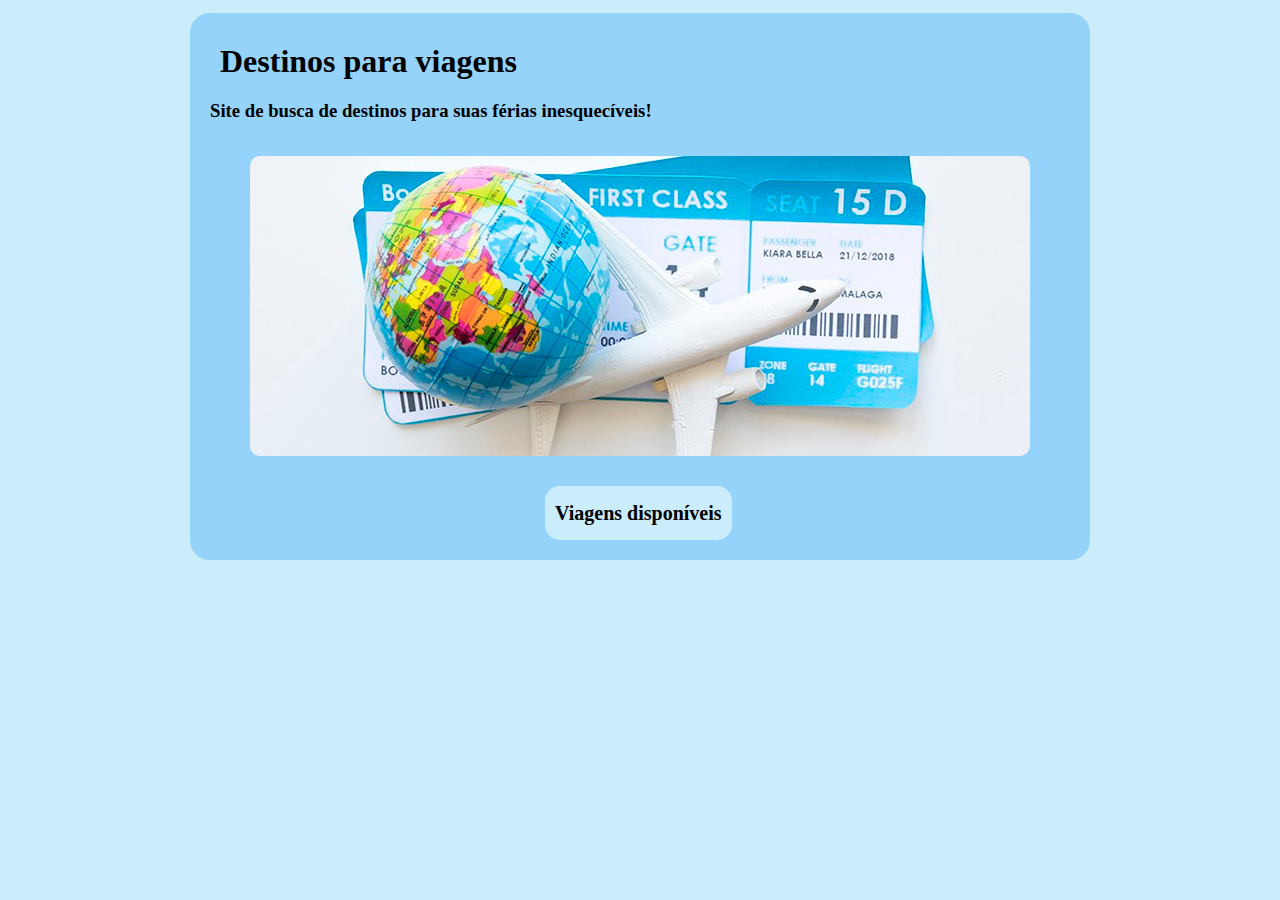
<file: index.html>
<!DOCTYPE html>
<html lang="pt-br">
<head>
    <meta charset="UTF-8">
    <meta http-equiv="X-UA-Compatible" content="IE=edge">
    <meta name="viewport" content="width=device-width, initial-scale=1.0">
    <link rel="stylesheet" href="style.css">
    <title>Site de Viagens</title>
</head>
<body>
    <div class="container">
        <div class="box-infos">
            <div> <h1 class="titulos">Destinos para viagens</h1> </div>
            <div> 
                <p class="textos"><h3>Site de busca de destinos para suas férias inesquecíveis!</h3></p>
            </div>
            <div> 
                <figure>
                    <img class="imagens" src="./img/img1.jpg" alt="Imagem de incentivo">
                    <figcaption class="legendas"> </figcaption>
                </figure>
            </div>
            <div> 
                <a id="button" href="index1.html"><b>Viagens disponíveis</b></a>
            </div>
        </div>        
    </div>
</body>
</html>
</file>
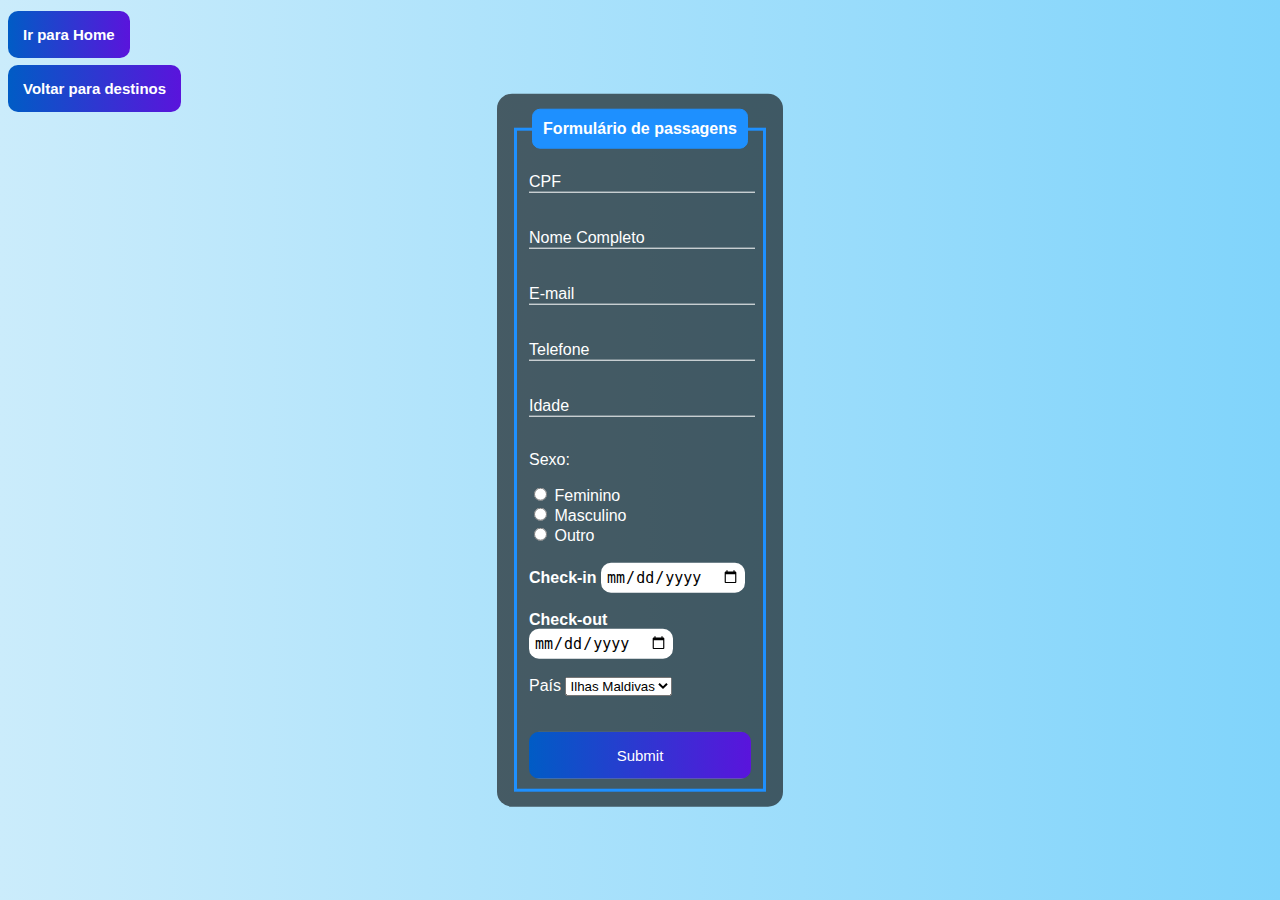
<file: form.html>
<!DOCTYPE html>
<html lang="pt-br">
<head>
    <meta charset="UTF-8">
    <meta http-equiv="X-UA-Compatible" content="IE=edge">
    <meta name="viewport" content="width=device-width, initial-scale=1.0">
    <link rel="stylesheet" href="style1.css">
    <title>Formulário 1</title>
</head>
<body>
    <br>
    <div> 
        <a class="navegacao" href="index.html"><b>Ir para Home</b></a>
    </div>
    <br><br>
    <div> 
        <a class="navegacao" href="index1.html"><b>Voltar para destinos</b></a>
    </div>
    <div class="box">        
        <form action="">
            <fieldset>
                <legend><b>Formulário de passagens</b></legend>
                <br>
                <div class="inputBox">
                    <input type="text" name="cpf" id="cpf" class="inputUser" required>
                    <label for="cpf" class="labelInput">CPF</label>
                </div><br><br>
                <div class="inputBox">
                    <input type="text" name="nome" id="nome" class="inputUser" required>
                    <label for="nome" class="labelInput">Nome Completo</label>
                </div><br><br>
                <div class="inputBox">
                    <input type="text" name="email" id="email" class="inputUser" required>
                    <label for="email" class="labelInput">E-mail</label>
                </div><br><br>
                <div class="inputBox">
                    <input type="tel" name="telefone" id="telefone" class="inputUser" required>
                    <label for="telefone" class="labelInput">Telefone</label>
                </div><br><br>
                <div class="inputBox">
                    <input type="text" name="idade" id="idade" class="inputUser" max="100" min="18" required>
                    <label for="idade" class="labelInput">Idade</label>
                </div><br>

                <p>Sexo:</p>
                <input type="radio" id="feminino" name="genero" value="feminino" required>
                <label for="feminino">Feminino</label><br>
                <input type="radio" id="masculino" name="genero" value="masculino" required>
                <label for="masculino">Masculino</label><br>
                <input type="radio" id="outro" name="genero" value="outro" required>
                <label for="outro">Outro</label><br><br>
    
                <label for="check_in"><b>Check-in</b></label>
                <input type="date" name="check_in" class="checkIn" required>
                <br><br>
                
                <label for="check_out"><b>Check-out</b></label>
                <input type="date" name="check_out" class="checkOut" required>
                <br><br>
                <div class="inputBox">
                    <label for="">País</label>
                    <select name="" id="">
                        <option value="pais">Ilhas Maldivas</option>
                        <option value="pais">Nova York</option>
                        <option value="pais">Amsterdam</option>
                        <option value="pais">Paris</option>
                        <option value="pais">Sicilia</option>
                    </select>
                </div><br><br>
                <input type="submit" name="submit" id="submit">
            </fieldset>
        </form>          
    </div>
</body>
</html>
</file>
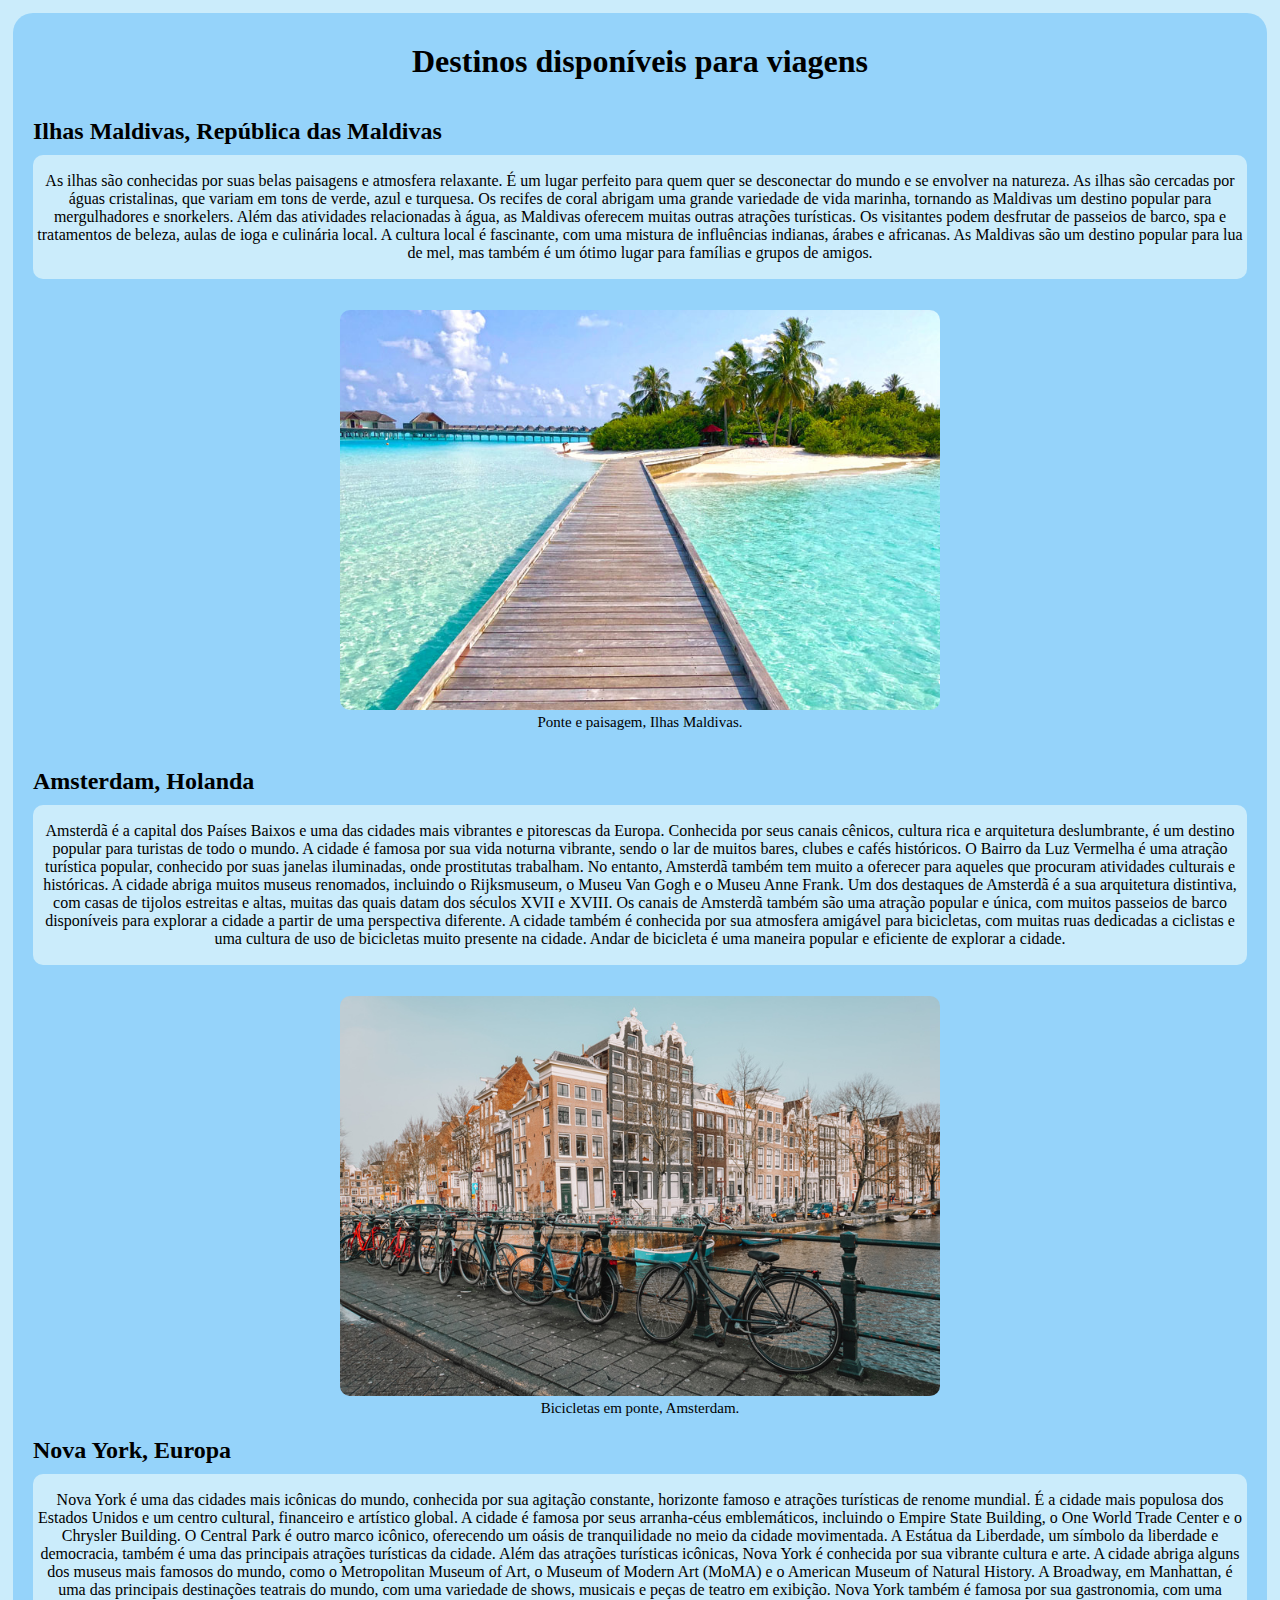
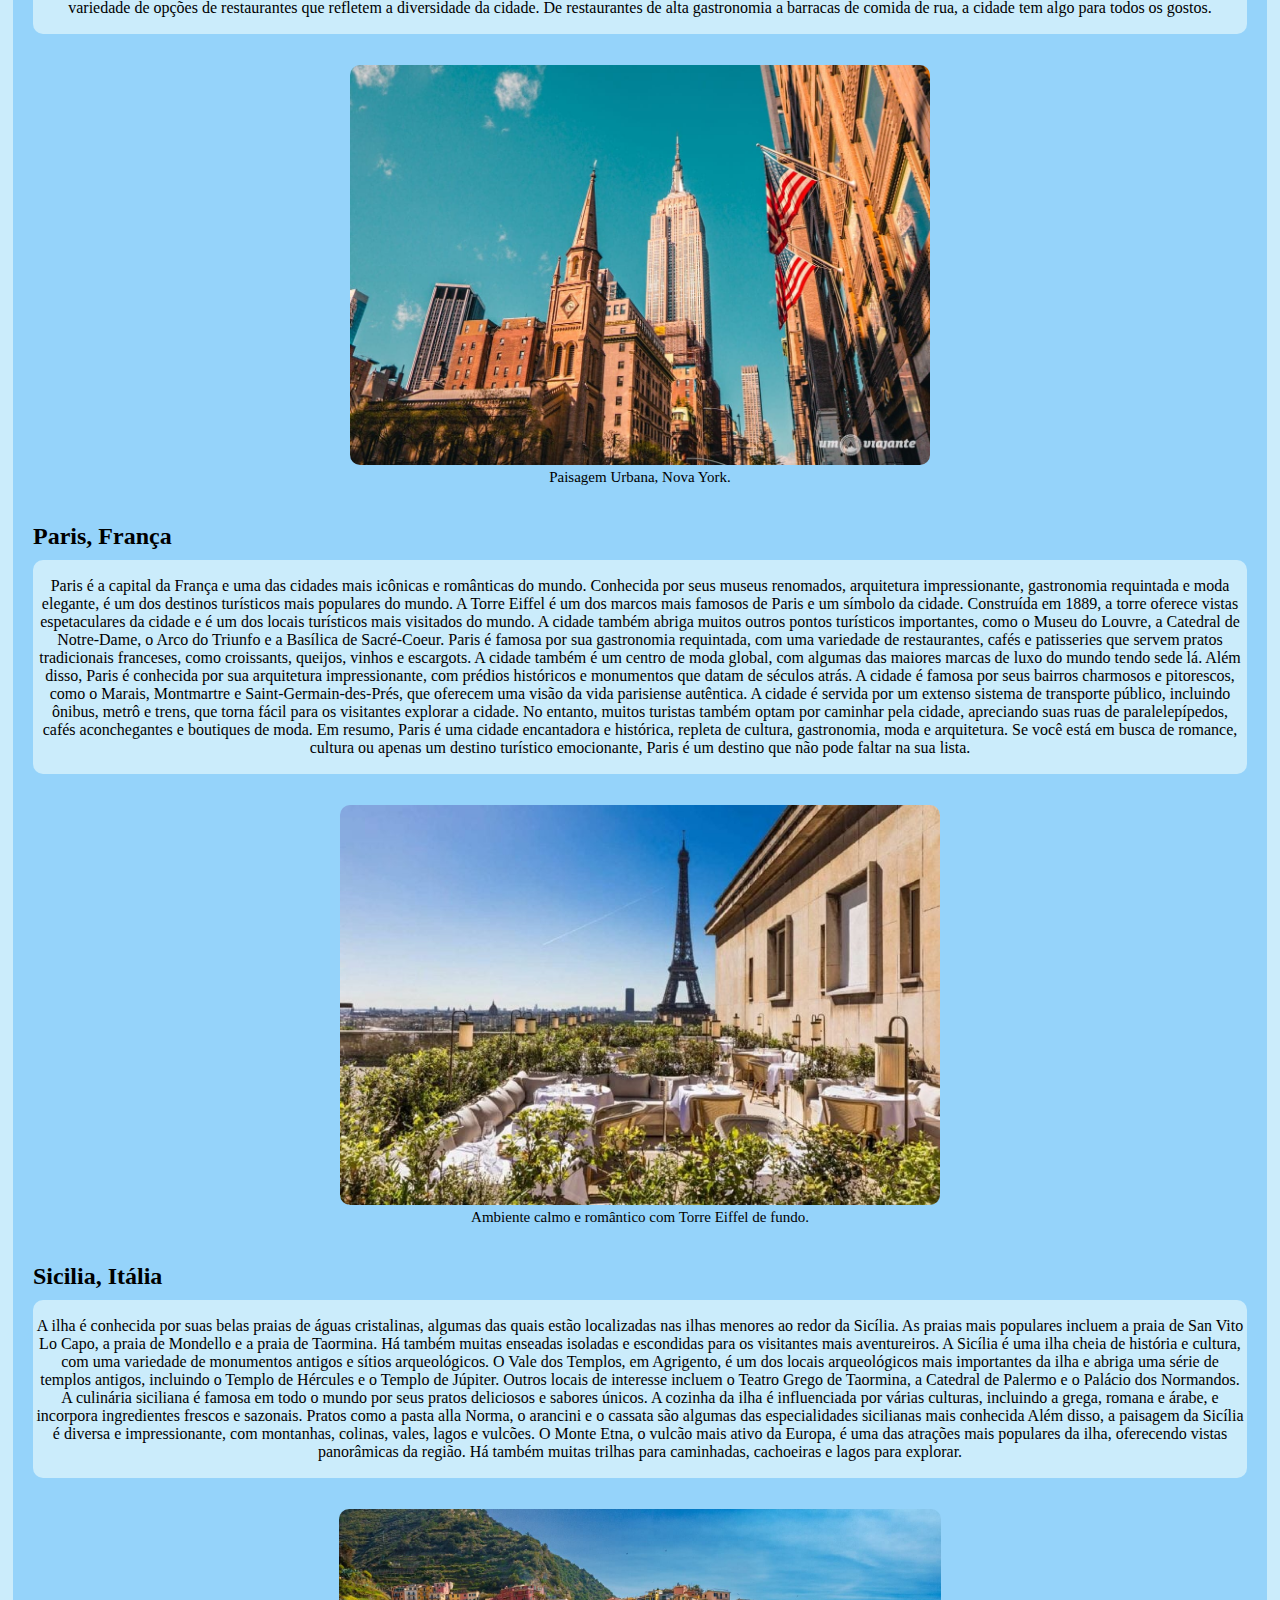
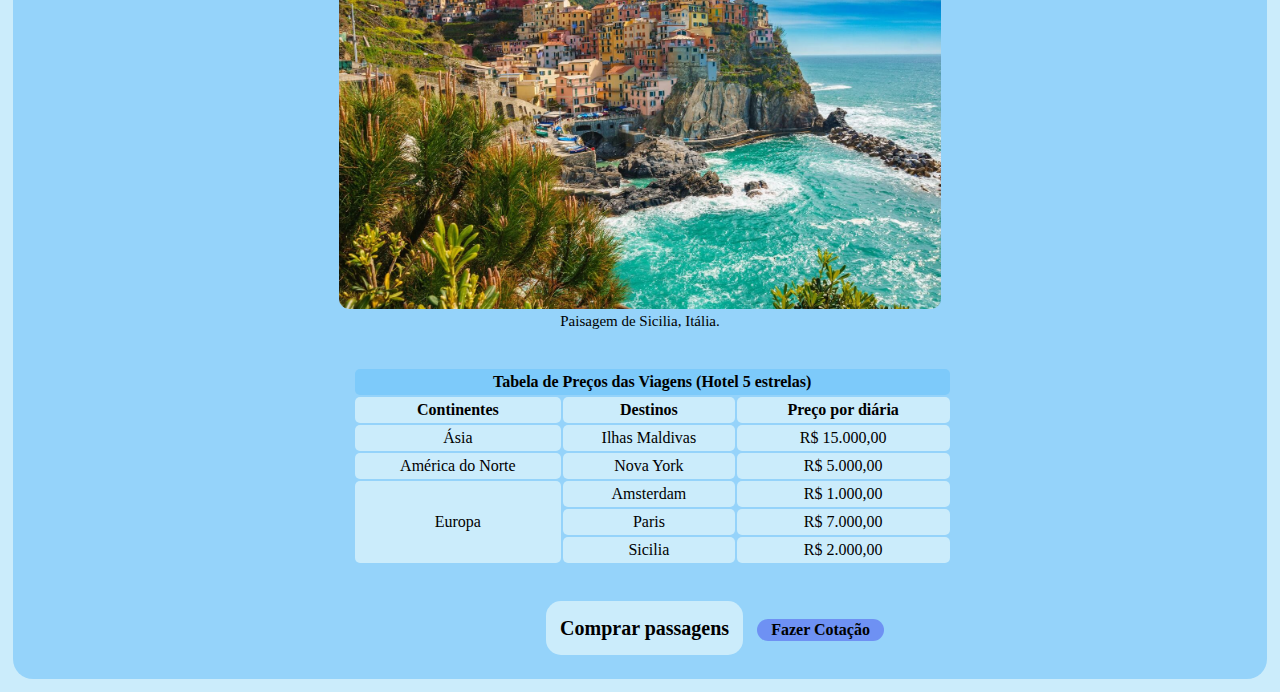
<file: index1.html>
<!DOCTYPE html>
<html lang="pt-br">
<head>
    <meta charset="UTF-8">
    <meta http-equiv="X-UA-Compatible" content="IE=edge">
    <meta name="viewport" content="width=device-width, initial-scale=1.0">
    <link rel="stylesheet" href="style.css">
    <script src="scripts.js"></script>
    <title>Página 2 - Destinos</title>
</head>
<body>
    <div class="container">
        <div class="box-infos">
        <div><h1 class="titulos1">Destinos disponíveis para viagens</h1><br></div>

            <div class="divdestinos">
                <h2 class="destinos">Ilhas Maldivas, República das Maldivas</h2>

                <div class="textos1"><p>As ilhas são conhecidas por suas belas paisagens e atmosfera relaxante. É um lugar perfeito para quem quer se desconectar do mundo e se envolver na natureza. As ilhas são cercadas por águas cristalinas, que variam em tons de verde, azul e turquesa. Os recifes de coral abrigam uma grande variedade de vida marinha, tornando as Maldivas um destino popular para mergulhadores e snorkelers. Além das atividades relacionadas à água, as Maldivas oferecem muitas outras atrações turísticas. Os visitantes podem desfrutar de passeios de barco, spa e tratamentos de beleza, aulas de ioga e culinária local. A cultura local é fascinante, com uma mistura de influências indianas, árabes e africanas. As Maldivas são um destino popular para lua de mel, mas também é um ótimo lugar para famílias e grupos de amigos.</p></div>

                  <figure>
                        <img class="imagens1" src="./img/maldivas.jpg" alt="Imagem demonstrativa das Ilhas Maldivas">
                        <figcaption class="indicacao">Ponte e paisagem, Ilhas Maldivas.<br><br></figcaption>
                   </figure>
            </div>

            <div class="divdestinos">
                <h2 class="destinos">Amsterdam, Holanda</h2>
   
              <div class="textos1"><p>Amsterdã é a capital dos Países Baixos e uma das cidades mais vibrantes e pitorescas da Europa. Conhecida por seus canais cênicos, cultura rica e arquitetura deslumbrante, é um destino popular para turistas de todo o mundo. A cidade é famosa por sua vida noturna vibrante, sendo o lar de muitos bares, clubes e cafés históricos. O Bairro da Luz Vermelha é uma atração turística popular, conhecido por suas janelas iluminadas, onde prostitutas trabalham. No entanto, Amsterdã também tem muito a oferecer para aqueles que procuram atividades culturais e históricas. A cidade abriga muitos museus renomados, incluindo o Rijksmuseum, o Museu Van Gogh e o Museu Anne Frank. Um dos destaques de Amsterdã é a sua arquitetura distintiva, com casas de tijolos estreitas e altas, muitas das quais datam dos séculos XVII e XVIII. Os canais de Amsterdã também são uma atração popular e única, com muitos passeios de barco disponíveis para explorar a cidade a partir de uma perspectiva diferente. A cidade também é conhecida por sua atmosfera amigável para bicicletas, com muitas ruas dedicadas a ciclistas e uma cultura de uso de bicicletas muito presente na cidade. Andar de bicicleta é uma maneira popular e eficiente de explorar a cidade.</p></div>
   
                     <figure>
                           <img class="imagens1" src="./img/amsterdam.jpg" alt="Imagem demonstrativa de Amsterdam">
                           <figcaption class="indicacao">Bicicletas em ponte, Amsterdam.</figcaption>
                      </figure>
               </div>

               <div class="divdestinos">
                <h2 class="destinos">Nova York, Europa</h2>

                <div class="textos1"><p>Nova York é uma das cidades mais icônicas do mundo, conhecida por sua agitação constante, horizonte famoso e atrações turísticas de renome mundial. É a cidade mais populosa dos Estados Unidos e um centro cultural, financeiro e artístico global. A cidade é famosa por seus arranha-céus emblemáticos, incluindo o Empire State Building, o One World Trade Center e o Chrysler Building. O Central Park é outro marco icônico, oferecendo um oásis de tranquilidade no meio da cidade movimentada. A Estátua da Liberdade, um símbolo da liberdade e democracia, também é uma das principais atrações turísticas da cidade. Além das atrações turísticas icônicas, Nova York é conhecida por sua vibrante cultura e arte. A cidade abriga alguns dos museus mais famosos do mundo, como o Metropolitan Museum of Art, o Museum of Modern Art (MoMA) e o American Museum of Natural History. A Broadway, em Manhattan, é uma das principais destinações teatrais do mundo, com uma variedade de shows, musicais e peças de teatro em exibição. Nova York também é famosa por sua gastronomia, com uma variedade de opções de restaurantes que refletem a diversidade da cidade. De restaurantes de alta gastronomia a barracas de comida de rua, a cidade tem algo para todos os gostos.</p></div>

                  <figure>
                        <img class="imagens1" src="./img/novayork.jpg" alt="Imagem demonstrativa de Nova York">
                        <figcaption class="indicacao">Paisagem Urbana, Nova York.<br><br></figcaption>
                   </figure>
                </div>

                <div class="divdestinos">
                    <h2 class="destinos">Paris, França</h2>
    
                    <div class="textos1"><p>Paris é a capital da França e uma das cidades mais icônicas e românticas do mundo. Conhecida por seus museus renomados, arquitetura impressionante, gastronomia requintada e moda elegante, é um dos destinos turísticos mais populares do mundo. A Torre Eiffel é um dos marcos mais famosos de Paris e um símbolo da cidade. Construída em 1889, a torre oferece vistas espetaculares da cidade e é um dos locais turísticos mais visitados do mundo. A cidade também abriga muitos outros pontos turísticos importantes, como o Museu do Louvre, a Catedral de Notre-Dame, o Arco do Triunfo e a Basílica de Sacré-Coeur. Paris é famosa por sua gastronomia requintada, com uma variedade de restaurantes, cafés e patisseries que servem pratos tradicionais franceses, como croissants, queijos, vinhos e escargots. A cidade também é um centro de moda global, com algumas das maiores marcas de luxo do mundo tendo sede lá. Além disso, Paris é conhecida por sua arquitetura impressionante, com prédios históricos e monumentos que datam de séculos atrás. A cidade é famosa por seus bairros charmosos e pitorescos, como o Marais, Montmartre e Saint-Germain-des-Prés, que oferecem uma visão da vida parisiense autêntica. A cidade é servida por um extenso sistema de transporte público, incluindo ônibus, metrô e trens, que torna fácil para os visitantes explorar a cidade. No entanto, muitos turistas também optam por caminhar pela cidade, apreciando suas ruas de paralelepípedos, cafés aconchegantes e boutiques de moda. Em resumo, Paris é uma cidade encantadora e histórica, repleta de cultura, gastronomia, moda e arquitetura. Se você está em busca de romance, cultura ou apenas um destino turístico emocionante, Paris é um destino que não pode faltar na sua lista.</p></div>
    
                      <figure>
                            <img class="imagens1" src="./img/paris.jpg" alt="Imagem demonstrativa de Paris">
                            <figcaption class="indicacao">Ambiente calmo e romântico com Torre Eiffel de fundo.<br><br></figcaption>
                       </figure>
                    </div>

                    <div class="divdestinos">
                        <h2 class="destinos">Sicilia, Itália</h2>
        
                        <div class="textos1"><p>A ilha é conhecida por suas belas praias de águas cristalinas, algumas das quais estão localizadas nas ilhas menores ao redor da Sicília. As praias mais populares incluem a praia de San Vito Lo Capo, a praia de Mondello e a praia de Taormina. Há também muitas enseadas isoladas e escondidas para os visitantes mais aventureiros. A Sicília é uma ilha cheia de história e cultura, com uma variedade de monumentos antigos e sítios arqueológicos. O Vale dos Templos, em Agrigento, é um dos locais arqueológicos mais importantes da ilha e abriga uma série de templos antigos, incluindo o Templo de Hércules e o Templo de Júpiter. Outros locais de interesse incluem o Teatro Grego de Taormina, a Catedral de Palermo e o Palácio dos Normandos. A culinária siciliana é famosa em todo o mundo por seus pratos deliciosos e sabores únicos. A cozinha da ilha é influenciada por várias culturas, incluindo a grega, romana e árabe, e incorpora ingredientes frescos e sazonais. Pratos como a pasta alla Norma, o arancini e o cassata são algumas das especialidades sicilianas mais conhecida Além disso, a paisagem da Sicília é diversa e impressionante, com montanhas, colinas, vales, lagos e vulcões. O Monte Etna, o vulcão mais ativo da Europa, é uma das atrações mais populares da ilha, oferecendo vistas panorâmicas da região. Há também muitas trilhas para caminhadas, cachoeiras e lagos para explorar.</p></div>
        
                          <figure>
                                <img class="imagens1" src="./img/sicilia.jpg" alt="Imagem demonstrativa de Sicilia">
                                <figcaption class="indicacao">Paisagem de Sicilia, Itália.<br><br></figcaption>
                           </figure>
                        </div>

                <div class="tabela">
                    <table>
                        <tr>
                            <th colspan="3" class="titulo_table">Tabela de Preços das Viagens (Hotel 5 estrelas)</th>
                        </tr>
                        <tr>
                            <td><b>Continentes</b></td>
                            <td><b>Destinos</b></td>
                            <td><b>Preço por diária</b></td>
                        </tr>
                        <tr>
                            <td>Ásia</td>
                            <td>Ilhas Maldivas</td>
                            <td>R$ 15.000,00</td>
                        </tr>  
                        <tr>
                            <td>América do Norte</td>
                            <td>Nova York</td>
                            <td>R$ 5.000,00</td>
                        </tr>
                        <tr>
                            <td rowspan="3">Europa</td>
                            <td>Amsterdam</td>
                            <td>R$ 1.000,00</td>
                        </tr>
                        <tr> 
                            <td>Paris</td>
                            <td>R$ 7.000,00</td>
                        </tr>
                        <tr>
                            <td>Sicilia</td>
                            <td>R$ 2.000,00</td>
                        </tr>
                    </table><br>
                    <div> 
                        <a class="botao" href="form.html"><b>Comprar passagens</b></a>
                        <a class="botao1" onclick="calcular()"><b>Fazer Cotação</b></a>
                    </div>
                </div>
        </div>
    </div>
</body>
</html>
</file>
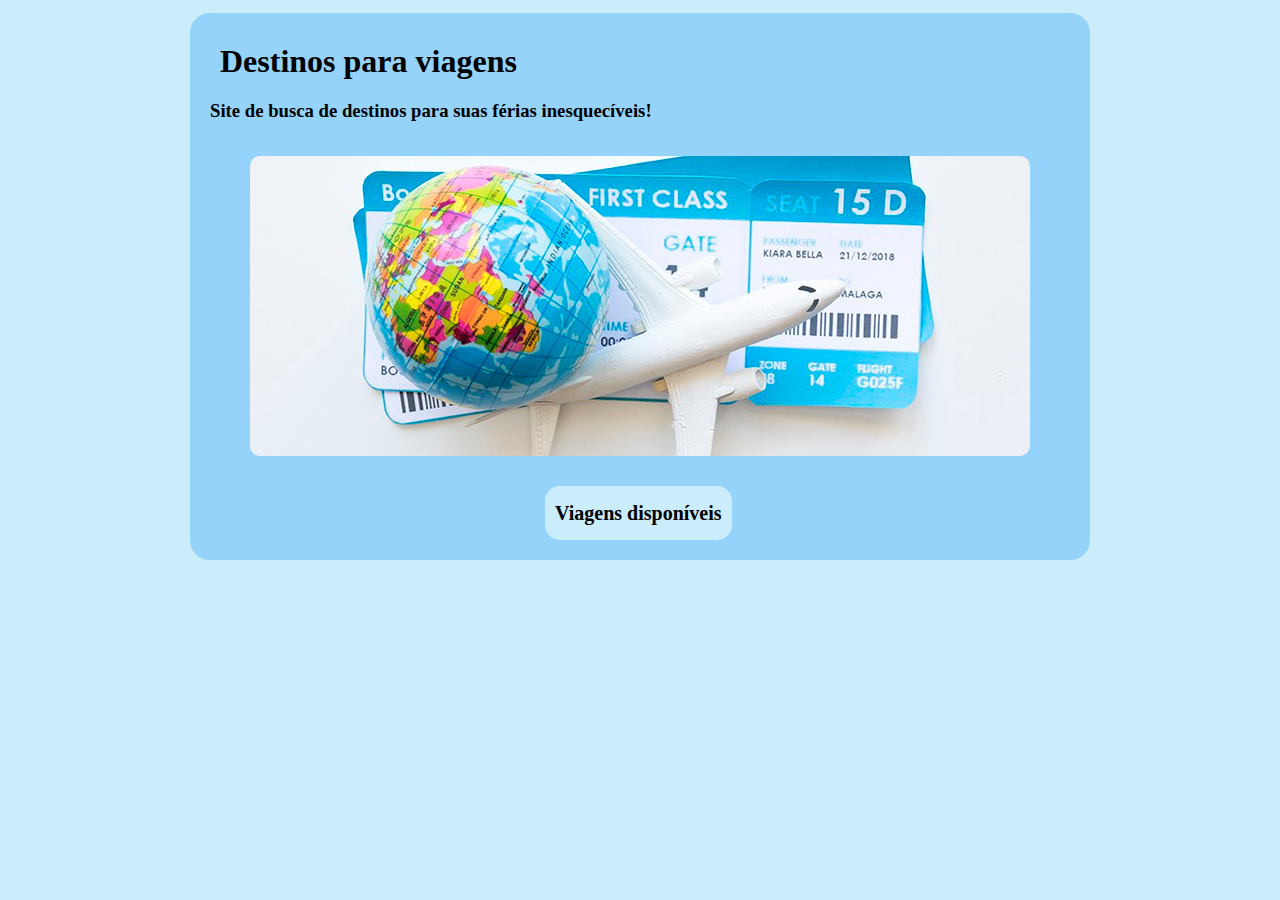
<file: viagens.html>
<!DOCTYPE html>
<html lang="pt-br">
<head>
    <meta charset="UTF-8">
    <meta http-equiv="X-UA-Compatible" content="IE=edge">
    <meta name="viewport" content="width=device-width, initial-scale=1.0">
    <link rel="stylesheet" href="style.css">
    <title>Site de Viagens</title>
</head>
<body>
    <div class="container">
        <div class="box-infos">
            <div> <h1 class="titulos">Destinos para viagens</h1> </div>
            <div> 
                <p class="textos"><h3>Site de busca de destinos para suas férias inesquecíveis!</h3></p>
            </div>
            <div> 
                <figure>
                    <img class="imagens" src="./img/img1.jpg" alt="Imagem de incentivo">
                    <figcaption class="legendas"> </figcaption>
                </figure>
            </div>
            <div> 
                <a id="button" href="viagens1.html"><b>Viagens disponíveis</b></a>
            </div>
        </div>        
    </div>
    <script language="javascript">
         var js_nome;
         var saida;
            js_nome = window.prompt('Entre com seu nome', 'Digite seu nome nesta caixa');
            saida = window.alert('Olá, ' + js_nome + '. Seja Bem-vindo(a)!');
    </script>
</body>
</html>
</file>
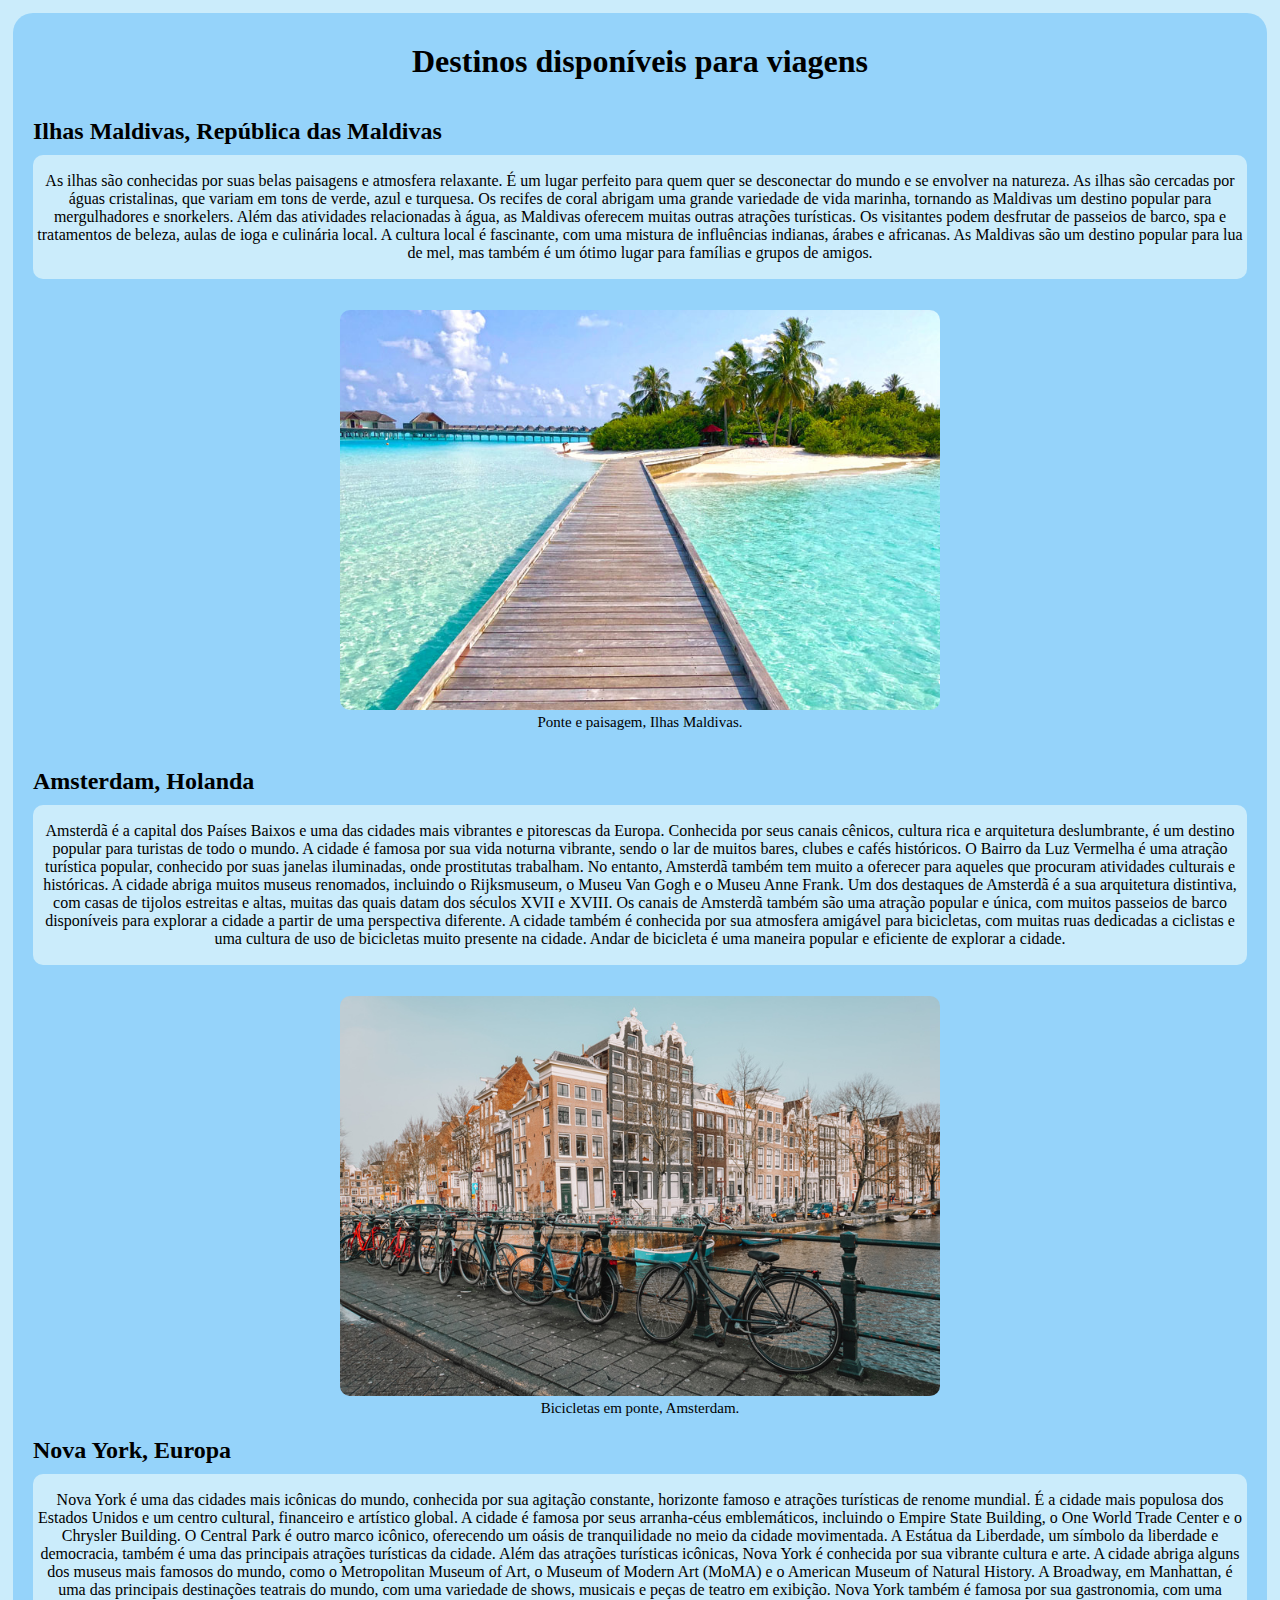
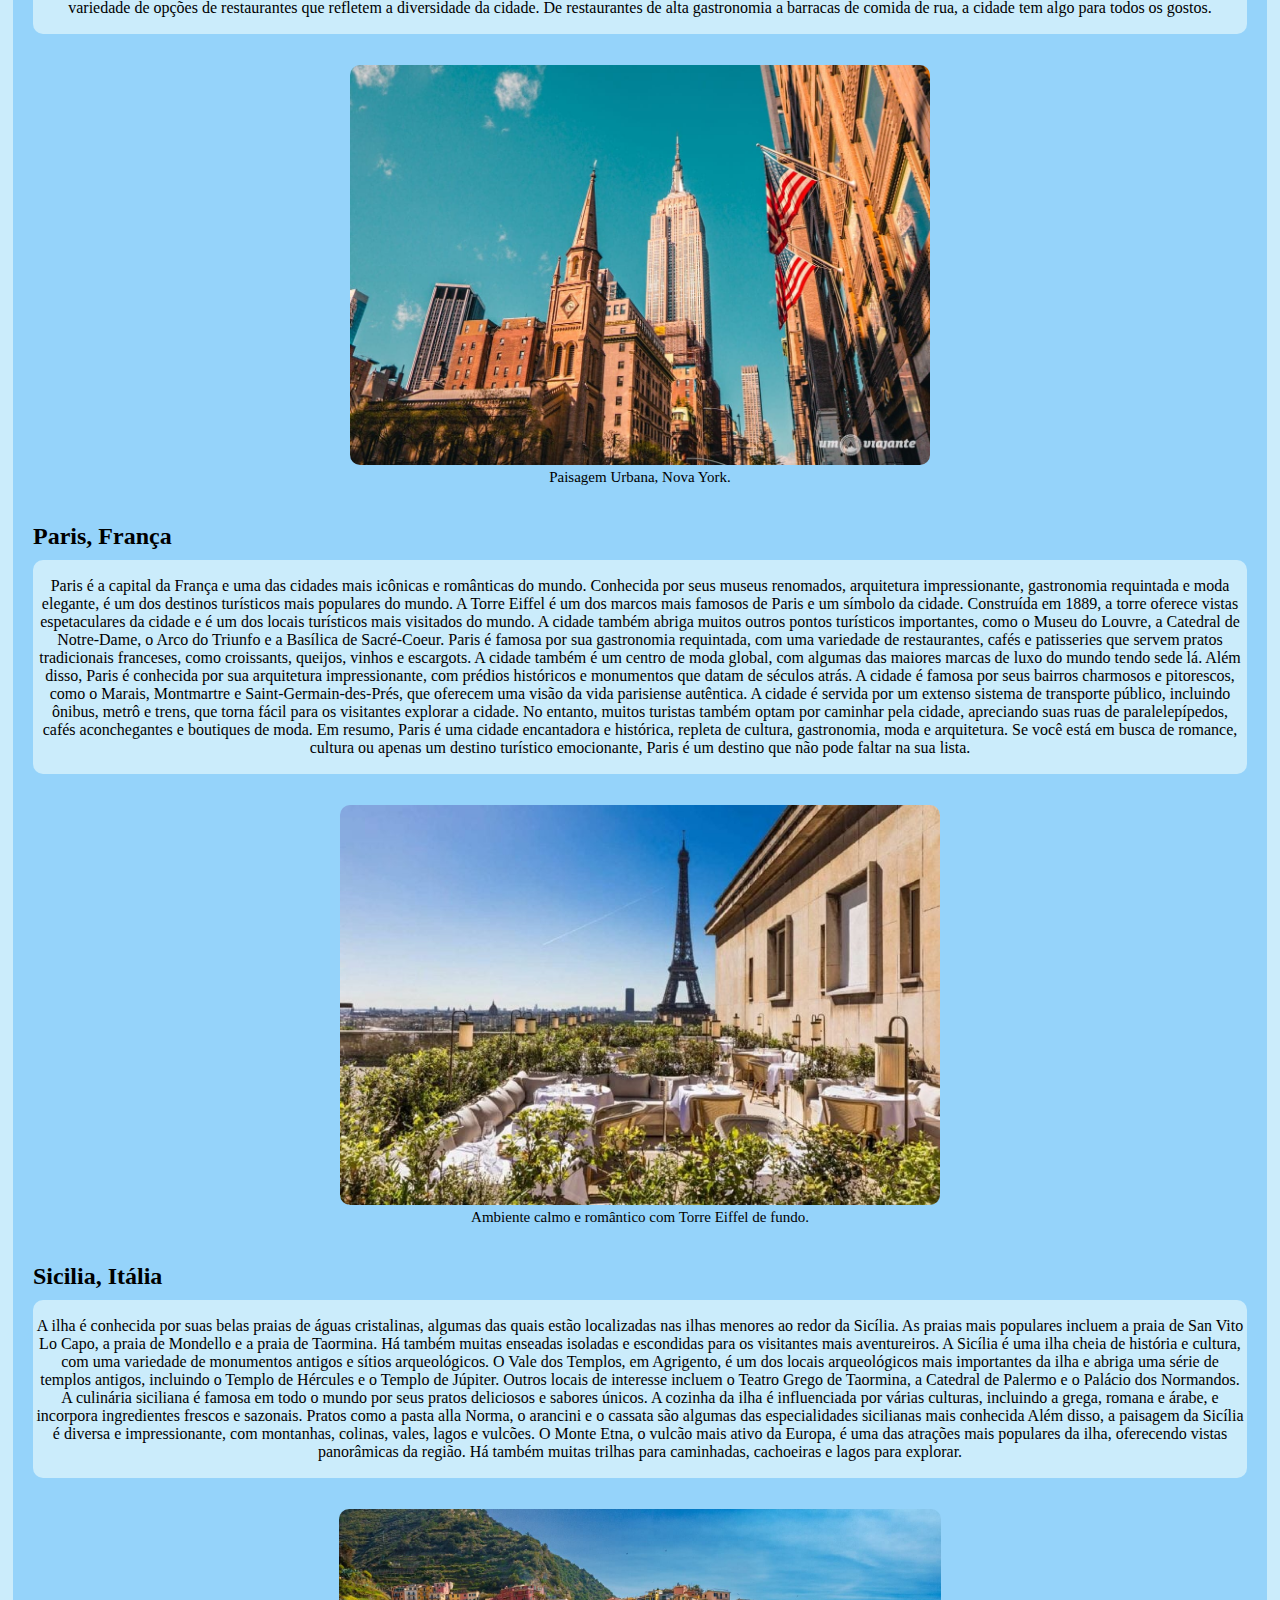
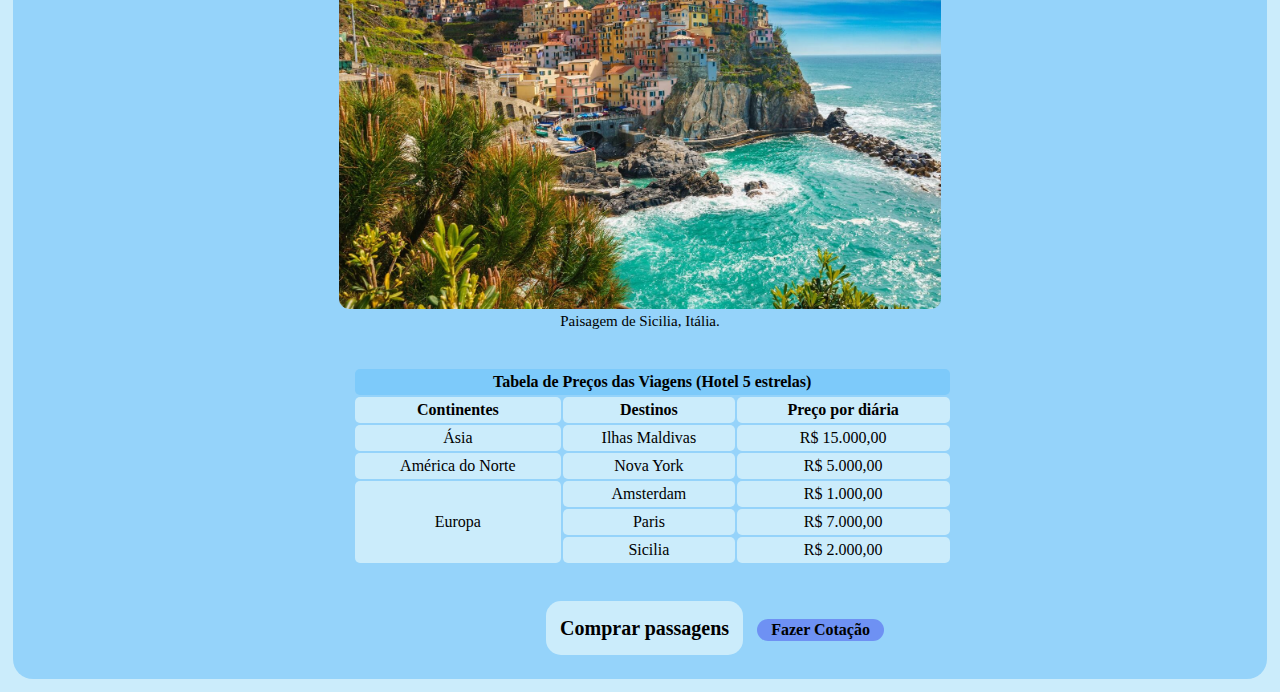
<file: viagens1.html>
<!DOCTYPE html>
<html lang="pt-br">
<head>
    <meta charset="UTF-8">
    <meta http-equiv="X-UA-Compatible" content="IE=edge">
    <meta name="viewport" content="width=device-width, initial-scale=1.0">
    <link rel="stylesheet" href="style.css">
    <title>Página 2 - Destinos</title>
</head>
<body>
    <div class="container">
        <div class="box-infos">
        <div><h1 class="titulos1">Destinos disponíveis para viagens</h1><br></div>

            <div class="divdestinos">
                <h2 class="destinos">Ilhas Maldivas, República das Maldivas</h2>

                <div class="textos1"><p>As ilhas são conhecidas por suas belas paisagens e atmosfera relaxante. É um lugar perfeito para quem quer se desconectar do mundo e se envolver na natureza. As ilhas são cercadas por águas cristalinas, que variam em tons de verde, azul e turquesa. Os recifes de coral abrigam uma grande variedade de vida marinha, tornando as Maldivas um destino popular para mergulhadores e snorkelers. Além das atividades relacionadas à água, as Maldivas oferecem muitas outras atrações turísticas. Os visitantes podem desfrutar de passeios de barco, spa e tratamentos de beleza, aulas de ioga e culinária local. A cultura local é fascinante, com uma mistura de influências indianas, árabes e africanas. As Maldivas são um destino popular para lua de mel, mas também é um ótimo lugar para famílias e grupos de amigos.</p></div>

                  <figure>
                        <img class="imagens1" src="./img/maldivas.jpg" alt="Imagem demonstrativa das Ilhas Maldivas">
                        <figcaption class="indicacao">Ponte e paisagem, Ilhas Maldivas.<br><br></figcaption>
                   </figure>
            </div>

            <div class="divdestinos">
                <h2 class="destinos">Amsterdam, Holanda</h2>
   
              <div class="textos1"><p>Amsterdã é a capital dos Países Baixos e uma das cidades mais vibrantes e pitorescas da Europa. Conhecida por seus canais cênicos, cultura rica e arquitetura deslumbrante, é um destino popular para turistas de todo o mundo. A cidade é famosa por sua vida noturna vibrante, sendo o lar de muitos bares, clubes e cafés históricos. O Bairro da Luz Vermelha é uma atração turística popular, conhecido por suas janelas iluminadas, onde prostitutas trabalham. No entanto, Amsterdã também tem muito a oferecer para aqueles que procuram atividades culturais e históricas. A cidade abriga muitos museus renomados, incluindo o Rijksmuseum, o Museu Van Gogh e o Museu Anne Frank. Um dos destaques de Amsterdã é a sua arquitetura distintiva, com casas de tijolos estreitas e altas, muitas das quais datam dos séculos XVII e XVIII. Os canais de Amsterdã também são uma atração popular e única, com muitos passeios de barco disponíveis para explorar a cidade a partir de uma perspectiva diferente. A cidade também é conhecida por sua atmosfera amigável para bicicletas, com muitas ruas dedicadas a ciclistas e uma cultura de uso de bicicletas muito presente na cidade. Andar de bicicleta é uma maneira popular e eficiente de explorar a cidade.</p></div>
   
                     <figure>
                           <img class="imagens1" src="./img/amsterdam.jpg" alt="Imagem demonstrativa de Amsterdam">
                           <figcaption class="indicacao">Bicicletas em ponte, Amsterdam.</figcaption>
                      </figure>
               </div>

               <div class="divdestinos">
                <h2 class="destinos">Nova York, Europa</h2>

                <div class="textos1"><p>Nova York é uma das cidades mais icônicas do mundo, conhecida por sua agitação constante, horizonte famoso e atrações turísticas de renome mundial. É a cidade mais populosa dos Estados Unidos e um centro cultural, financeiro e artístico global. A cidade é famosa por seus arranha-céus emblemáticos, incluindo o Empire State Building, o One World Trade Center e o Chrysler Building. O Central Park é outro marco icônico, oferecendo um oásis de tranquilidade no meio da cidade movimentada. A Estátua da Liberdade, um símbolo da liberdade e democracia, também é uma das principais atrações turísticas da cidade. Além das atrações turísticas icônicas, Nova York é conhecida por sua vibrante cultura e arte. A cidade abriga alguns dos museus mais famosos do mundo, como o Metropolitan Museum of Art, o Museum of Modern Art (MoMA) e o American Museum of Natural History. A Broadway, em Manhattan, é uma das principais destinações teatrais do mundo, com uma variedade de shows, musicais e peças de teatro em exibição. Nova York também é famosa por sua gastronomia, com uma variedade de opções de restaurantes que refletem a diversidade da cidade. De restaurantes de alta gastronomia a barracas de comida de rua, a cidade tem algo para todos os gostos.</p></div>

                  <figure>
                        <img class="imagens1" src="./img/novayork.jpg" alt="Imagem demonstrativa de Nova York">
                        <figcaption class="indicacao">Paisagem Urbana, Nova York.<br><br></figcaption>
                   </figure>
                </div>

                <div class="divdestinos">
                    <h2 class="destinos">Paris, França</h2>
    
                    <div class="textos1"><p>Paris é a capital da França e uma das cidades mais icônicas e românticas do mundo. Conhecida por seus museus renomados, arquitetura impressionante, gastronomia requintada e moda elegante, é um dos destinos turísticos mais populares do mundo. A Torre Eiffel é um dos marcos mais famosos de Paris e um símbolo da cidade. Construída em 1889, a torre oferece vistas espetaculares da cidade e é um dos locais turísticos mais visitados do mundo. A cidade também abriga muitos outros pontos turísticos importantes, como o Museu do Louvre, a Catedral de Notre-Dame, o Arco do Triunfo e a Basílica de Sacré-Coeur. Paris é famosa por sua gastronomia requintada, com uma variedade de restaurantes, cafés e patisseries que servem pratos tradicionais franceses, como croissants, queijos, vinhos e escargots. A cidade também é um centro de moda global, com algumas das maiores marcas de luxo do mundo tendo sede lá. Além disso, Paris é conhecida por sua arquitetura impressionante, com prédios históricos e monumentos que datam de séculos atrás. A cidade é famosa por seus bairros charmosos e pitorescos, como o Marais, Montmartre e Saint-Germain-des-Prés, que oferecem uma visão da vida parisiense autêntica. A cidade é servida por um extenso sistema de transporte público, incluindo ônibus, metrô e trens, que torna fácil para os visitantes explorar a cidade. No entanto, muitos turistas também optam por caminhar pela cidade, apreciando suas ruas de paralelepípedos, cafés aconchegantes e boutiques de moda. Em resumo, Paris é uma cidade encantadora e histórica, repleta de cultura, gastronomia, moda e arquitetura. Se você está em busca de romance, cultura ou apenas um destino turístico emocionante, Paris é um destino que não pode faltar na sua lista.</p></div>
    
                      <figure>
                            <img class="imagens1" src="./img/paris.jpg" alt="Imagem demonstrativa de Paris">
                            <figcaption class="indicacao">Ambiente calmo e romântico com Torre Eiffel de fundo.<br><br></figcaption>
                       </figure>
                    </div>

                    <div class="divdestinos">
                        <h2 class="destinos">Sicilia, Itália</h2>
        
                        <div class="textos1"><p>A ilha é conhecida por suas belas praias de águas cristalinas, algumas das quais estão localizadas nas ilhas menores ao redor da Sicília. As praias mais populares incluem a praia de San Vito Lo Capo, a praia de Mondello e a praia de Taormina. Há também muitas enseadas isoladas e escondidas para os visitantes mais aventureiros. A Sicília é uma ilha cheia de história e cultura, com uma variedade de monumentos antigos e sítios arqueológicos. O Vale dos Templos, em Agrigento, é um dos locais arqueológicos mais importantes da ilha e abriga uma série de templos antigos, incluindo o Templo de Hércules e o Templo de Júpiter. Outros locais de interesse incluem o Teatro Grego de Taormina, a Catedral de Palermo e o Palácio dos Normandos. A culinária siciliana é famosa em todo o mundo por seus pratos deliciosos e sabores únicos. A cozinha da ilha é influenciada por várias culturas, incluindo a grega, romana e árabe, e incorpora ingredientes frescos e sazonais. Pratos como a pasta alla Norma, o arancini e o cassata são algumas das especialidades sicilianas mais conhecida Além disso, a paisagem da Sicília é diversa e impressionante, com montanhas, colinas, vales, lagos e vulcões. O Monte Etna, o vulcão mais ativo da Europa, é uma das atrações mais populares da ilha, oferecendo vistas panorâmicas da região. Há também muitas trilhas para caminhadas, cachoeiras e lagos para explorar.</p></div>
        
                          <figure>
                                <img class="imagens1" src="./img/sicilia.jpg" alt="Imagem demonstrativa de Sicilia">
                                <figcaption class="indicacao">Paisagem de Sicilia, Itália.<br><br></figcaption>
                           </figure>
                        </div>

                <div class="tabela">
                    <table>
                        <tr>
                            <th colspan="3" class="titulo_table">Tabela de Preços das Viagens (Hotel 5 estrelas)</th>
                        </tr>
                        <tr>
                            <td><b>Continentes</b></td>
                            <td><b>Destinos</b></td>
                            <td><b>Preço por diária</b></td>
                        </tr>
                        <tr>
                            <td>Ásia</td>
                            <td>Ilhas Maldivas</td>
                            <td>R$ 15.000,00</td>
                        </tr>  
                        <tr>
                            <td>América do Norte</td>
                            <td>Nova York</td>
                            <td>R$ 5.000,00</td>
                        </tr>
                        <tr>
                            <td rowspan="3">Europa</td>
                            <td>Amsterdam</td>
                            <td>R$ 1.000,00</td>
                        </tr>
                        <tr> 
                            <td>Paris</td>
                            <td>R$ 7.000,00</td>
                        </tr>
                        <tr>
                            <td>Sicilia</td>
                            <td>R$ 2.000,00</td>
                        </tr>
                    </table><br>
                    <div> 
                        <a class="botao" href="form.html"><b>Comprar passagens</b></a>
                        <a class="botao1" onclick="calcular()"><b>Fazer Cotação</b></a>
                    </div>
                </div>
        </div>
    </div>
    <script>
        function calcular(){
            var diaria;
            var pais;
            var result;
            

            pais = window.prompt(`
            1 - Ilhas Maldivas
            2 - Nova York
            3 - Amsterdam
            4 - Paris
            5 - Sicilia

            Em Qual país deseja se hospedar?`);

            diaria = window.prompt(`Quantas noites deseja?`);

          if(pais == 1){
                result = diaria * 15000;
            }
            
            if(pais == 2){
                result = diaria * 5000;
            }
            
            if(pais == 3){
                result = diaria * 1000;
            }
            
            if(pais == 4){
                result = diaria * 7000;
            }
            
            if(pais == 5){
                result = diaria * 2000;
            } 
            
            result = window.alert(`Valor total das diárias: R$${result}`); 
        }
    </script>
</body>
</html>
</file>
<file: style.css>
*{
    padding: 0;
    margin: 10;
    border: 0;
}
body{
    background-color: #CBECFB;
    font-family: inherit;
}
.container{
    display: flex;
     justify-content: center;
     align-items: center;
}

.box-infos{
    background-color: #95D3FA;
    padding: 20px;
    border-radius: 20px ; 
    margin: 5px;
}

.titulos{
    margin: 10px 10px 0px 10px;
}

.textos{
    margin-top: 20px;
}

.imagens{
    border-radius: 10px;
    margin-top: 15px;
}

#button{
    display: inline-block;
    color: black;
    text-decoration: none;
    padding: 2px;
    margin-top: 10px;
    margin-left: 335px;
    background-color: #CBECFB;
    border-radius: 15px;
    height: 50px;
    line-height: 50px;
    padding-left: 10px;
    padding-right: 10px;
    font-size: 20px;
}


/*A PARTIR DAQUI = css utilizado para pagina 2*//*css utilizado para pagina 2*//*css utilizado para pagina 2*/

.titulos1{
    margin: 10px 10px 0px 10px;
    text-align: center;
}

.imagens1{
    border-radius: 10px;
    margin-top: 15px;
    margin-left: 15px;
    margin-right: 15px;
    height: 400px;
    align-items: center;
}

.destinos{
    text-align: left;
    margin-bottom: 10px;
}

.indicacao{
    font-size: 15px;
}

.textos1{
    text-align: center;
    background-color: #CBECFB;
    border-radius: 10px;
    padding: 1px;
}

.divdestinos{
    text-align: center;   
}

.titulo_table{
    background-color: #7DCAFA;
    border-radius: 5px;
}
* .tabela *{
  
    border: 1px ;
    text-align: center;
    padding: 4px;
    align-items: center;
}

td{
    background-color: #CBECFB;
    border-radius: 5px;
}

table{
    margin-left: 26%;
    width: 50%;
    height: 30%;

}

.botao{
    display: inline-block;
    color: black;
    text-decoration: none;
    padding: 2px;
    margin-top: 10px;
    margin-left: 150px;
    background-color: #CBECFB;
    border-radius: 15px;
    height: 50px;
    line-height: 50px;
    padding-left: 10px;
    padding-right: 10px;
    font-size: 20px;
}

.botao1{
    display: inline-block;
    color: black;
    text-decoration: none;
    background-color: #6e91f3;
    border-radius: 15px;
    margin-left: 10px;
    padding: 2px;
    padding-left: 10px;
    padding-right: 10px;
    cursor: pointer;
}
</file>
<file: style1.css>
body{
    font-family: Arial, Helvetica, sans-serif;
    background-image: linear-gradient(to right, rgb(203, 236, 251), rgb(128, 212, 251));
}

.box{
    position: absolute;
    top: 50%;
    left: 50%;
    transform: translate(-50%, -50%);
    background-color: rgba(0, 0, 0, 0.6);
    padding: 15px;
    border-radius: 15px;
    width: 20%;
    color: white;
}

fieldset{
    border: 3px solid dodgerblue;
}

legend{
    border: 1px solid dodgerblue;
    padding: 10px;
    text-align: center;
    background-color: dodgerblue;
    border-radius: 8px;
    align-items: center;
}

.labelInput{
    position: absolute;
    top: 0px;
    left: 0px;
    pointer-events: none;
    transition: .5s;
}

.inputBox{
    position: relative;
}

.inputUser{
    background: none;
    border: none;
    border-bottom: 1px solid white;
    outline: none;
    color: white;
    font-size: 15px;
    width: 100%;
    letter-spacing: 2px;
}

.inputUser:focus ~ .labelInput,
.inputUser:valid ~ .labelInput{
    top: -20px;
    font-size: 12px;
    color: dodgerblue;
}

.checkIn, .checkOut{
    border: none;
    padding: 5px;
    border-radius: 10px;
    outline: none;
    font-size: 15px;
}

#submit{
    background-image: linear-gradient(to right, rgb(0, 92, 197), rgb(90, 20, 220));
    width: 100%;
    border: none;
    padding: 15px;
    border-radius: 10px;
    color: white;
    font-size: 15px;
    cursor: pointer;
}

#submit:hover{
    background-image: linear-gradient(to right, rgb(0, 80, 172), rgb(80, 19, 195));
}

.navegacao{
    text-decoration: none;
    background-image: linear-gradient(to right, rgb(0, 92, 197), rgb(90, 20, 220));
    border: none;
    padding: 15px;
    border-radius: 10px;
    color: white;
    font-size: 15px;
    cursor: pointer;
}

.navegacao:hover{
    background-image: linear-gradient(to right, rgb(0, 80, 172), rgb(80, 19, 195));
}
</file>
